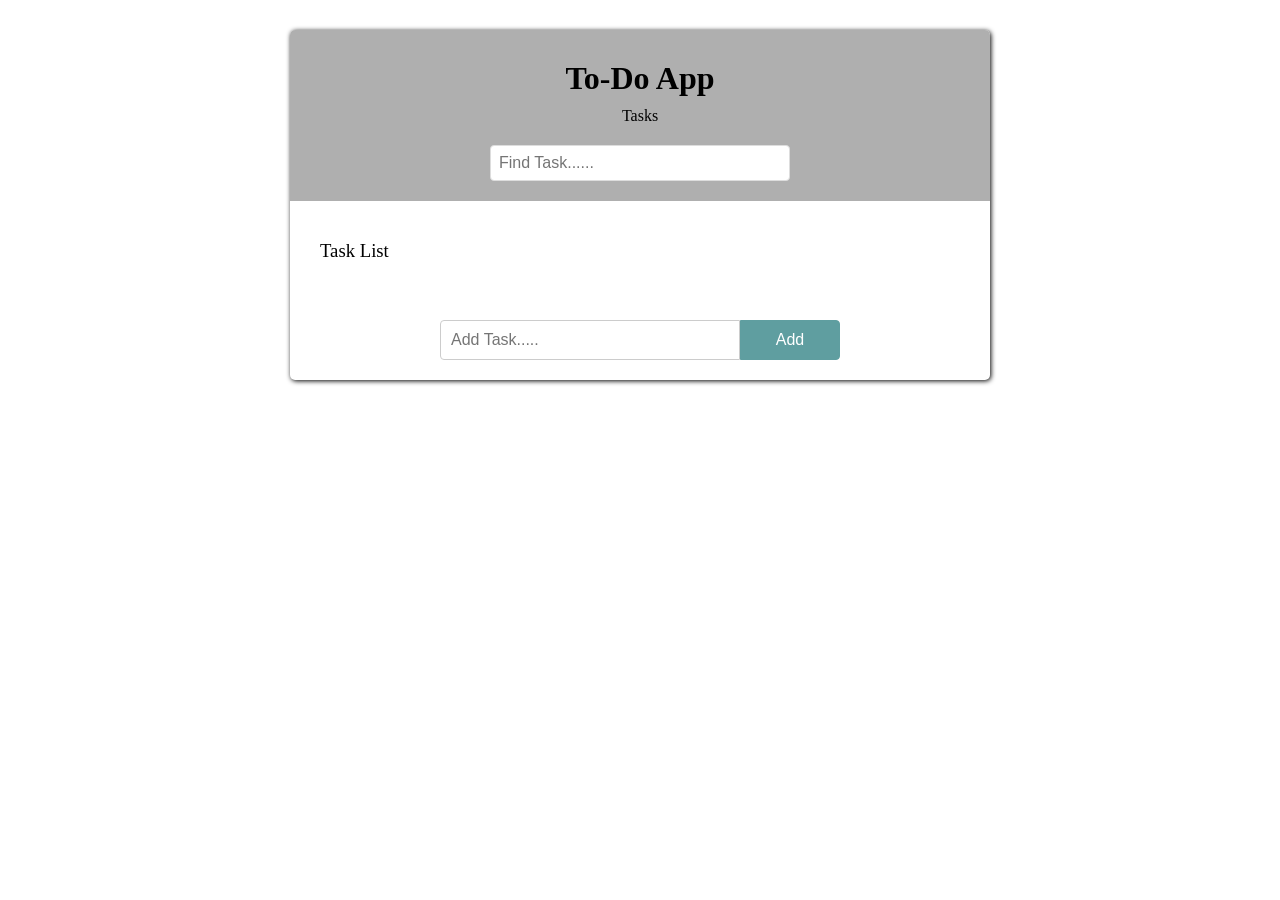
<file: index.html>
<!DOCTYPE html>
<html lang="en">
<head>
    <meta charset="UTF-8">
    <meta name="viewport" content="width=device-width, initial-scale=1.0">
    <title>To-Do List</title>
    <link rel="stylesheet" href="style.css">
</head>
<body>
    <div id = "wrapper">
        <header>
            <div id = "page-banner">
                <h1>To-Do App</h1>
                <p>Tasks</p>
                <form id = "find-task">
                    <input type="text" placeholder="Find Task......">
                </form>
            </div>
        </header>

        <div id = "task-list">
            <h3>Task List</h3>
            
            <ul>
                
            </ul>

        </div>
        <form id="add-task">
            <input type="text" placeholder="Add Task.....">
            <button>Add</button>
        </form>


    </div>
</body>
<script src="script.js"></script>
</html>
</file>
<file: style.css>
body {
    font-family: Tahoma;
    margin: 0;
    padding: 0;
    display: flex;
    justify-content: center;
}


#wrapper {
    width: 90%;
    max-width: 700px;
    margin-top: 30px;
    margin-bottom: 50px;
    border-radius: 5px;
    box-shadow: 1px 1px 5px #000000;
    overflow: hidden;
}


#page-banner {
    background: rgb(175, 175, 175);
    padding: 20px 0;
    text-align: center;
}

#page-banner h1,
#page-banner p {
    margin: 10px 0;
}

#page-banner input {
    width: 90%;
    max-width: 300px;
    margin: 20px auto 0;
    display: block;
    padding: 8px;
    border: 1px solid #ddd;
    border-radius: 4px;
    font-size: 16px;
    color: #444;
    box-sizing: border-box;
}


#task-list {
    padding: 20px 30px;
}

#task-list h3 {
    font-weight: normal;
}

#task-list ul {
    list-style-type: none;
    padding: 0;
    margin: 0;
}


#task-list li {
    padding: 12px 0;
    border-bottom: 1px solid #ddd;
    display: flex;
    align-items: center;
    gap: 8px;
}


#task-list li input[type="checkbox"] {
    cursor: pointer;
}


#task-list li input:checked + label {
    text-decoration: line-through;
    color: #888;
}


.delete {
    margin-left: auto;
    background: cadetblue;
    padding: 6px;
    border-radius: 4px;
    cursor: pointer;
    color: white;
}

.delete:hover {
    background: #444;
}


#add-task {
    display: flex;
    justify-content: center;
    margin: 20px 0;
}


#add-task input {
    padding: 10px;
    border: 1px solid #ccc;
    font-size: 16px;
    border-radius: 4px 0 0 4px;
    box-sizing: border-box;
    width: 300px;
}


#add-task button {
    border: 1px solid cadetblue;
    background: cadetblue;
    padding: 10px 20px;
    font-size: 16px;
    border-radius: 0 4px 4px 0;
    cursor: pointer;
    width: 100px;
    color: white;
}

#add-task button:hover {
    background: #444;
}
</file>
